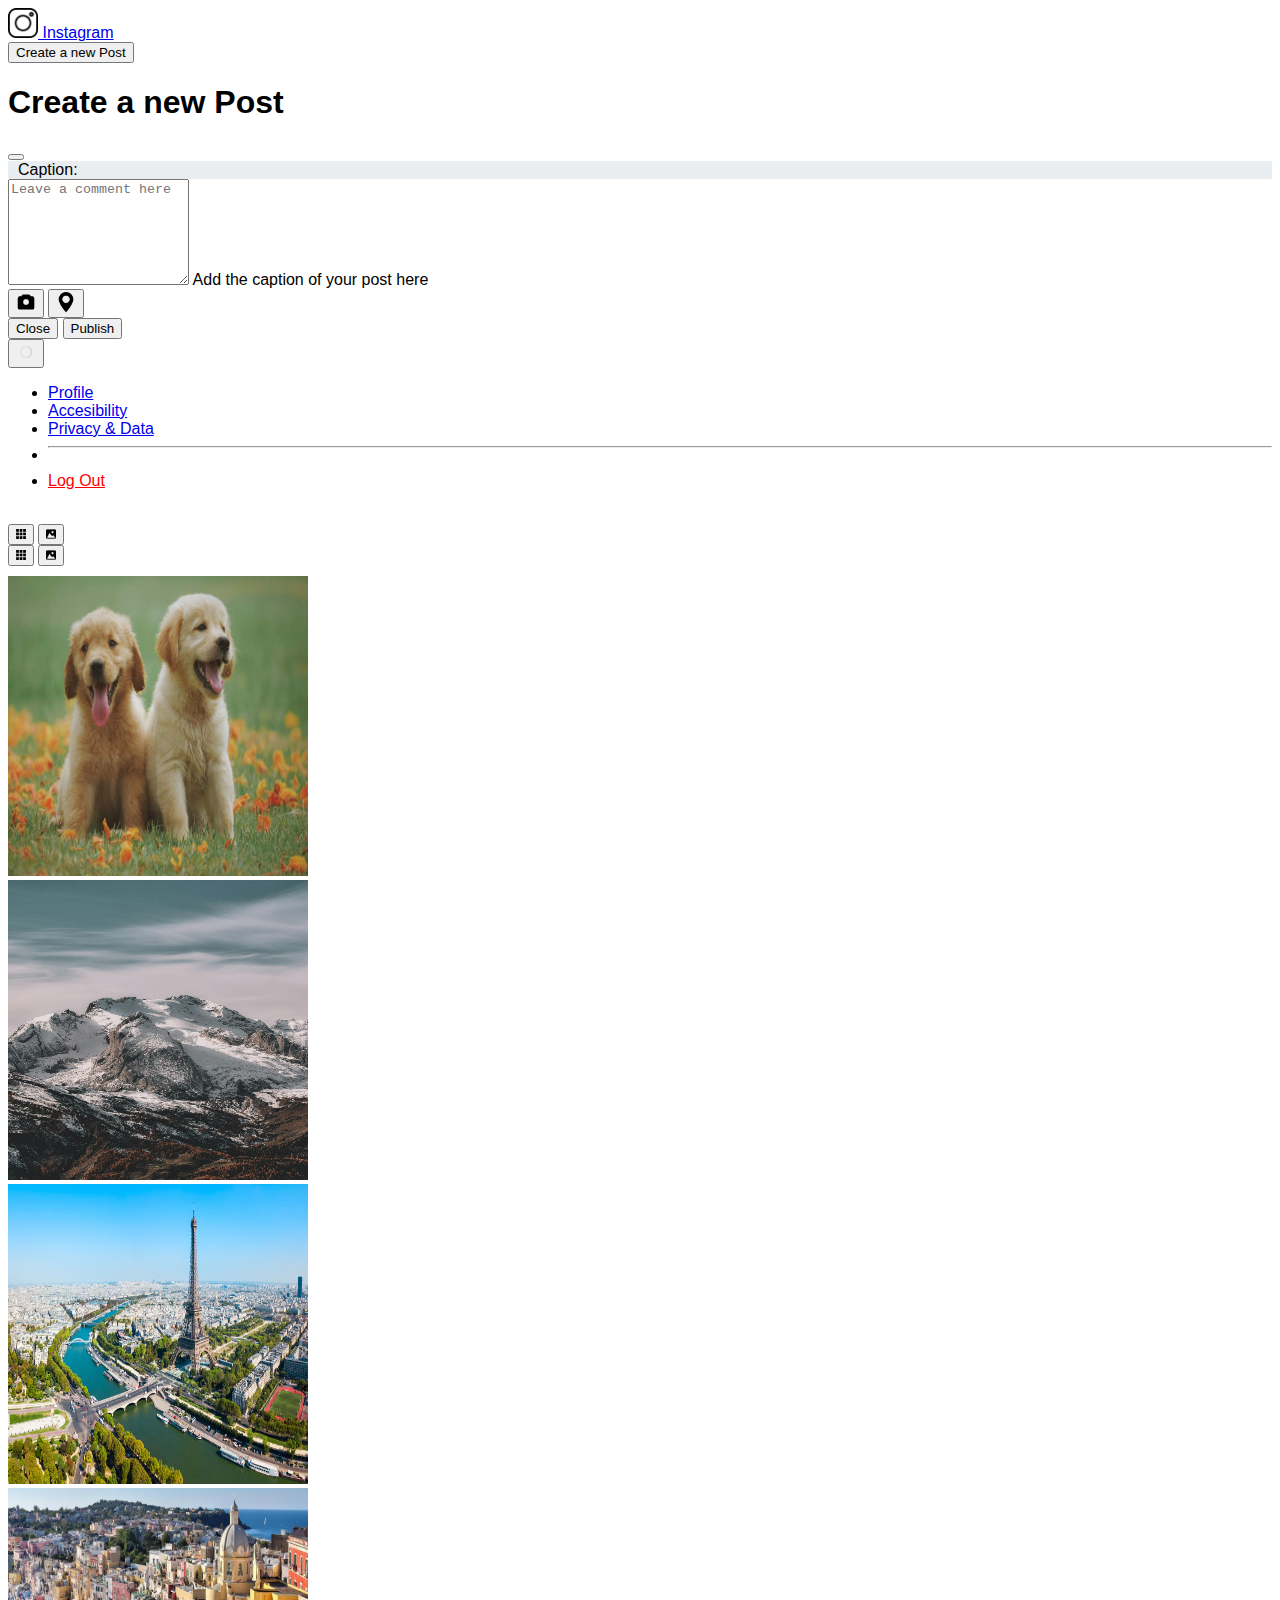
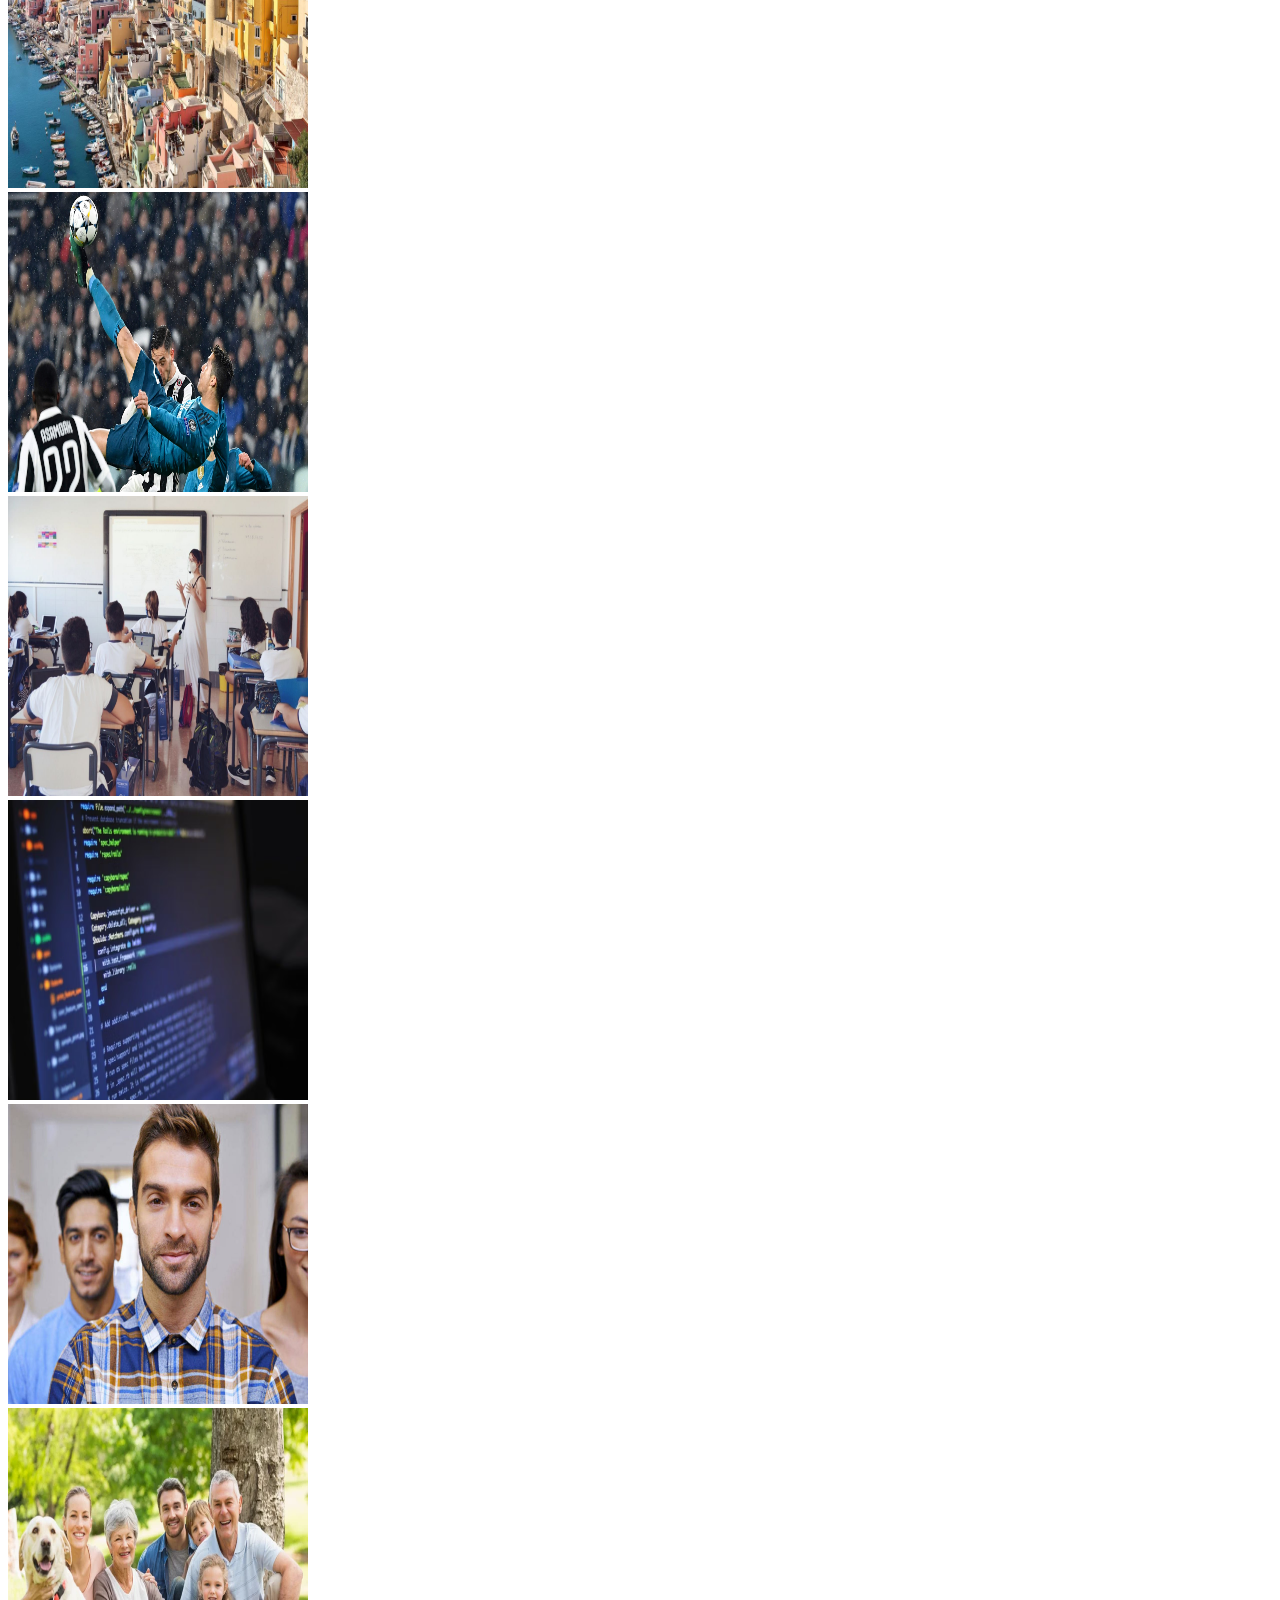
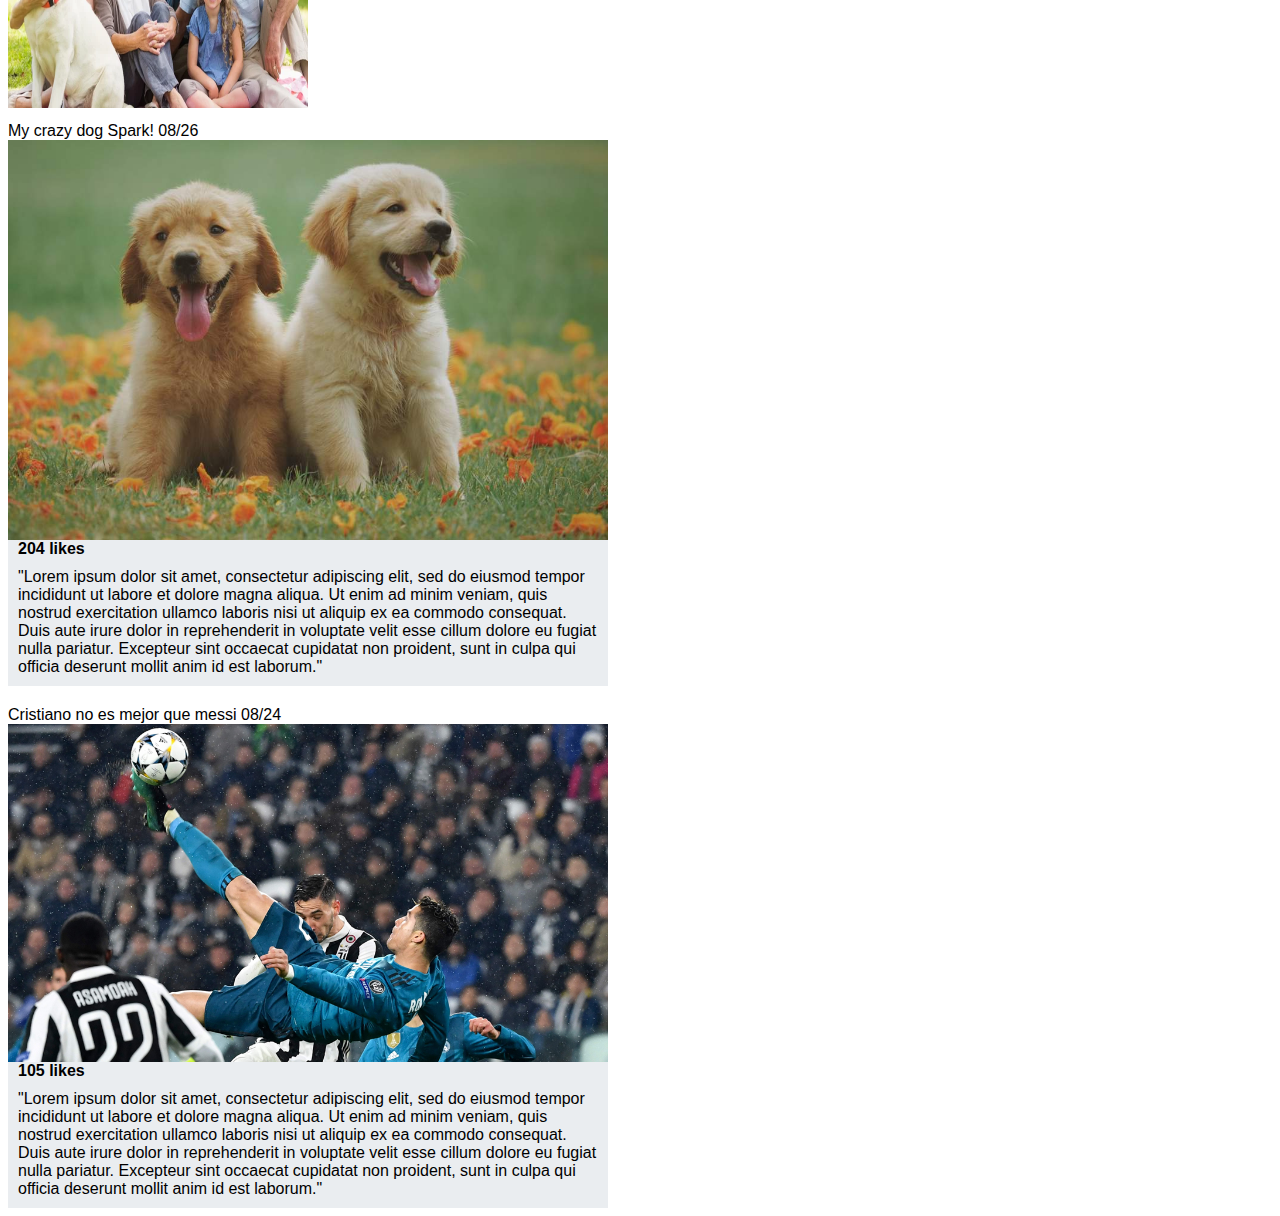
<file: index.html>
<!DOCTYPE html>
<html lang="en">
<head>
    <meta charset="UTF-8">
    <meta name="viewport" content="width=device-width, initial-scale=1.0">
    <link href="https://cdn.jsdelivr.net/npm/bootstrap@5.2.3/dist/css/bootstrap.min.css" rel="stylesheet" integrity="sha384-rbsA2VBKQhggwzxH7pPCaAqO46MgnOM80zW1RWuH61DGLwZJEdK2Kadq2F9CUG65" crossorigin="anonymous">      
    <link href="/css/styles.css" rel="stylesheet">
    <title>Instagram-feed-Bootstrap</title>
</head>
<body>


<!-- header -->
            <nav class="navbar bg-light">
              <div class="container-fluid">
                              <a class="navbar-brand" href="https://www.instagram.com/">
                                <img src="/img/instagram.png" alt="logo-ig" width="30px"> Instagram
                              </a>

                    <div class="dropdown">
                                <button type="button" class="btn btn-success" data-bs-toggle="modal" data-bs-target="#exampleModal">
                                      Create a new Post
                                </button>
                  
                                                <!-- Modal -->
                                                <div class="modal fade" id="exampleModal" tabindex="-1" aria-labelledby="exampleModalLabel" aria-hidden="true">
                                                  <div class="modal-dialog">
                                                    <div class="modal-content">
                                                                                  <div class="modal-header">
                                                                                        <h1 class="modal-title fs-5" id="exampleModalLabel">Create a new Post</h1>
                                                                                        <button type="button" class="btn-close" data-bs-dismiss="modal" aria-label="Close"></button>
                                                                                  </div>


                                                                                      <div class="modal-body">
                                                                                              <p>Caption: </p>
                                                                                                  <div class="form-floating">
                                                                                                        <textarea class="form-control" placeholder="Leave a comment here" id="floatingTextarea2" style="height: 100px"></textarea>
                                                                                                        <label for="floatingTextarea2">Add the caption of your post here</label>
                                                                                                  </div>

                                                                                                  <button type="button" class="btn btn-light">
                                                                                                      <img src="/img/camera.png" alt="logo-ig" width="20px">
                                                                                                  </button>
                                                                                            
                                                                                                  <button type="button" class="btn btn-light">
                                                                                                      <img src="/img/maps-and-flags.png" alt="logo-ig" width="20px">
                                                                                                  </button>
                                                                                      </div>




                                                                                      <div class="modal-footer">
                                                                                            <button type="button" class="btn btn-secondary" data-bs-dismiss="modal">Close</button>
                                                                                            <button type="button" class="btn btn-success">Publish</button>
                                                                                      </div>
                                                      </div>
                                                    </div>
                                                  </div>
                                                      
                                                                <button class="btn btn-secondary dropdown-toggle" type="button" id="dropdownMenu2" data-bs-toggle="dropdown" aria-expanded="false">
                                                                        <img src="/img/settings(1).png" alt="settings-icon" width="20px">
                                                                </button>

                                                                <ul class="dropdown-menu">
                                                                      <li><a class="dropdown-item" href="#">Profile</a></li>
                                                                      <li><a class="dropdown-item" href="#">Accesibility</a></li>
                                                                      <li><a class="dropdown-item" href="#">Privacy & Data</a></li>
                                                                      <li><hr class="dropdown-divider"></li>
                                                                      <li><a class="dropdown-item" href="#" style="color: red">Log Out</a></li>
                                                                </ul>
                        </div>
                  </div>
            </nav>
        <br>
    
    
        <div class="text-center">
          <button type="button" class="btn btn-outline-primary">
            <a href="grilla.html">
              <img src="/img/grid.png" alt="grid" width="10px">
              </a>
          </button>
  
          <button type="button" class="btn btn-outline-primary">
              <a href="index.html">
                <img src="/img/insert-picture-icon.png" alt="grid" width="10px">
              </a>
          </button>
                                    
                                             <!-- Modal 1 de fotos -->
                                             <div class="modal fade" id="exampleModal" tabindex="-1" aria-labelledby="exampleModalLabel" aria-hidden="true">
                                                <div class="modal-dialog">
                                                  <div class="modal-content">
                                                                                
                                                            <div class="text-center">
                                                                <button type="button" class="btn btn-outline-primary">
                                                                <a href="grilla.html">
                                                                    <img src="/img/grid.png" alt="grid" width="10px">
                                                                    </a>
                                                                </button>
                                    
                                                                <button type="button" class="btn btn-outline-primary">
                                                                    <a href="index.html">
                                                                      <img src="/img/insert-picture-icon.png" alt="grid" width="10px">
                                                                    </a>
                                                                </button>
                                                            </div>    
                                        
                                                            <div class="container">
                                                                <div class="row align-items-start">
                                    
                                                                <div class="col">
                                                                    <div class="img-adjust">
                                                                        <img src="/img/perritos.jpg" alt="grid" width="300px" height="300px">
                                                                    </div>
                                                                </div>
                                                                <div class="col">
                                                                    <div class="img-adjust">
                                                                        <img src="/img/paisaje.jpg" alt="grid" width="300px" height="300px">
                                                                        </div>
                                    
                                                                </div>
                                                                <div class="col">
                                                                    <div class="img-adjust">
                                                                        <img src="/img/paris.jpg" alt="grid" width="300px" height="300px">
                                                                        </div>
                                                                </div>
                                                                </div>
                                                                <div class="row align-items-center">
                                                                <div class="col">
                                                                    <div class="img-adjust">
                                                                        <img src="/img/napoles.jpg" alt="grid" width="300px" height="300px">
                                                                    </div>
                                                                </div>
                                                                <div class="col">
                                                                    <div class="img-adjust">
                                                                    <img src="/img/cristiano-chilena.jpg" alt="grid" width="300px" height="300px">
                                                                    </div>
                                                                </div>
                                                                <div class="col">
                                                                    <div class="img-adjust">
                                                                        <img src="/img/clases.jpg" alt="grid" width="300px" height="300px">
                                                                    </div>
                                                                </div>
                                                                </div>
                                                                <div class="row align-items-end">
                                                                <div class="col">
                                                                    <div class="img-adjust">
                                                                        <img src="/img/lineas codigo.avif" alt="grid" width="300px" height="300px">
                                                                    </div>
                                                                </div>
                                                                <div class="col">
                                                                    <div class="img-adjust">
                                                                        <img src="/img/personas.jpg" alt="grid" width="300px" height="300px">
                                                                    </div>
                                                                </div>
                                                                <div class="col">
                                                                    <div class="img-adjust">
                                                                        <img src="/img/familia.webp" alt="grid" width="300px" height="300px">
                                                                    </div>
                                                                </div>
                                                              </div>
                                                            </div>
                                    
                                    
                                    
                                    
                                                    </div>
                                                  </div>
                                                </div>
                                    

                                        </div>    
                          
                              
                    <div class="row justify-content-center">  
                        <div class="col-5">      
                           <!-- post de ig --> 
                          
                                    <div class="post">     

                                                  <nav class="navbar bg-light">
                                                        <div class="container-fluid">
                                                          <a class="navbar-brand">My crazy dog Spark!</a>
                                                          <a class="navbar-brand" >08/26</a> 
                                                        </div>
                                                    </nav>  

                                                <!-- imagen-->
                                                      <div class="post-img">
                                                          <img src="/img/perritos.jpg" alt="paisaje">
                                                      </div>

                                            
                                                      <p><strong> 204 likes</strong></p>       
                                  
                                                <p class="segundo-parrafo"> "Lorem ipsum dolor sit amet, consectetur adipiscing elit, sed do eiusmod tempor incididunt ut labore et dolore magna aliqua. Ut enim ad minim veniam, quis nostrud exercitation ullamco laboris nisi ut aliquip ex ea commodo consequat. Duis aute irure dolor in reprehenderit in voluptate velit esse cillum dolore eu fugiat nulla pariatur. Excepteur sint occaecat cupidatat non proident, sunt in culpa qui officia deserunt mollit anim id est laborum."</p>



                                              <div class="post2">
                                                        <nav class="navbar bg-light">
                                                          <div class="container-fluid">
                                                            <a class="navbar-brand">Cristiano no es mejor que messi</a>
                                                            <a class="navbar-brand" >08/24</a> 
                                                          </div>
                                                      </nav>  

                                                  <!-- imagen-->
                                                        <div class="post-img">
                                                            <img src="img/cristiano-chilena.jpg" alt="paisaje">
                                                        </div>

                                              
                                                        <p><strong> 105 likes</strong></p>       
                                    
                                                        <p class="segundo-parrafo"> "Lorem ipsum dolor sit amet, consectetur adipiscing elit, sed do eiusmod tempor incididunt ut labore et dolore magna aliqua. Ut enim ad minim veniam, quis nostrud exercitation ullamco laboris nisi ut aliquip ex ea commodo consequat. Duis aute irure dolor in reprehenderit in voluptate velit esse cillum dolore eu fugiat nulla pariatur. Excepteur sint occaecat cupidatat non proident, sunt in culpa qui officia deserunt mollit anim id est laborum."</p>

                                              </div>     
                                    </div>  

                                  </div> 
                                </div> 
                                
                         
 
                    
      <script src="https://cdn.jsdelivr.net/npm/bootstrap@5.0.2/dist/js/bootstrap.bundle.min.js" integrity="sha384-MrcW6ZMFYlzcLA8Nl+NtUVF0sA7MsXsP1UyJoMp4YLEuNSfAP+JcXn/tWtIaxVXM" crossorigin="anonymous"></script>                       
  </body>
</html>
</file>
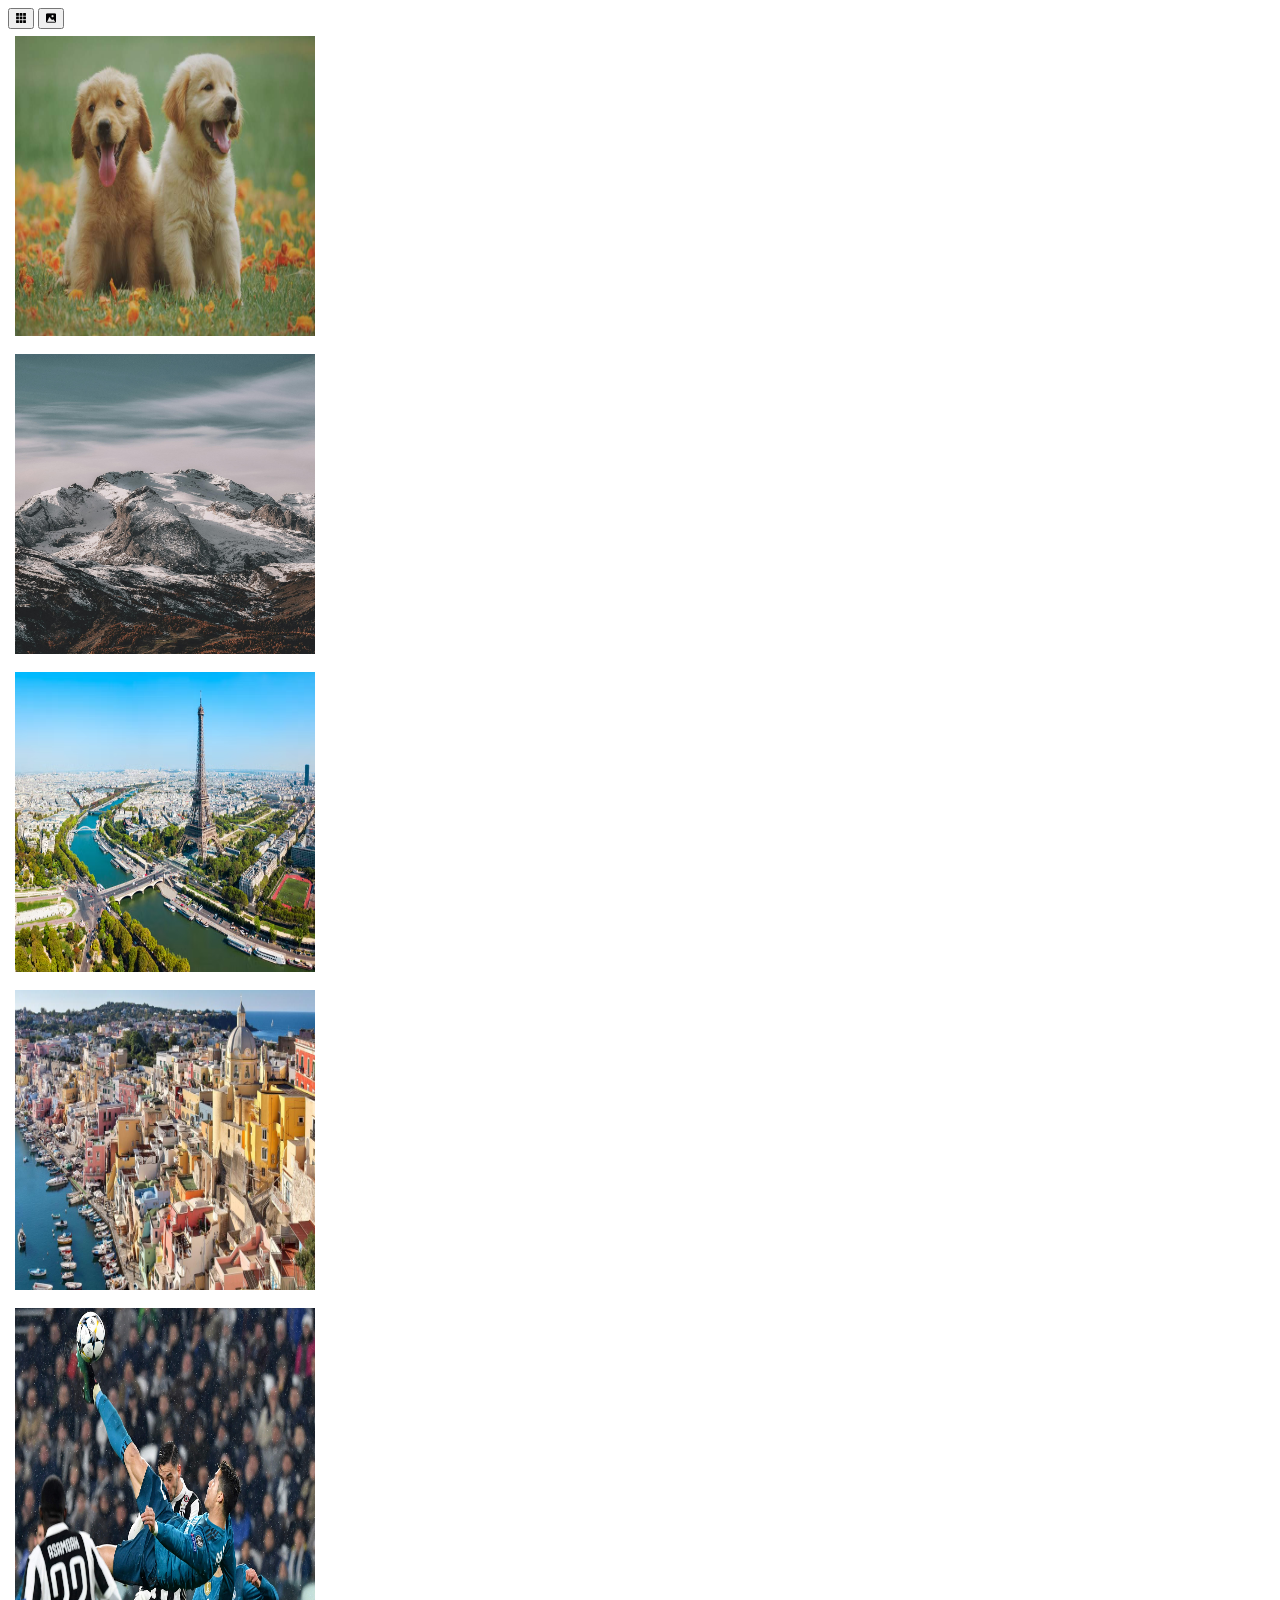
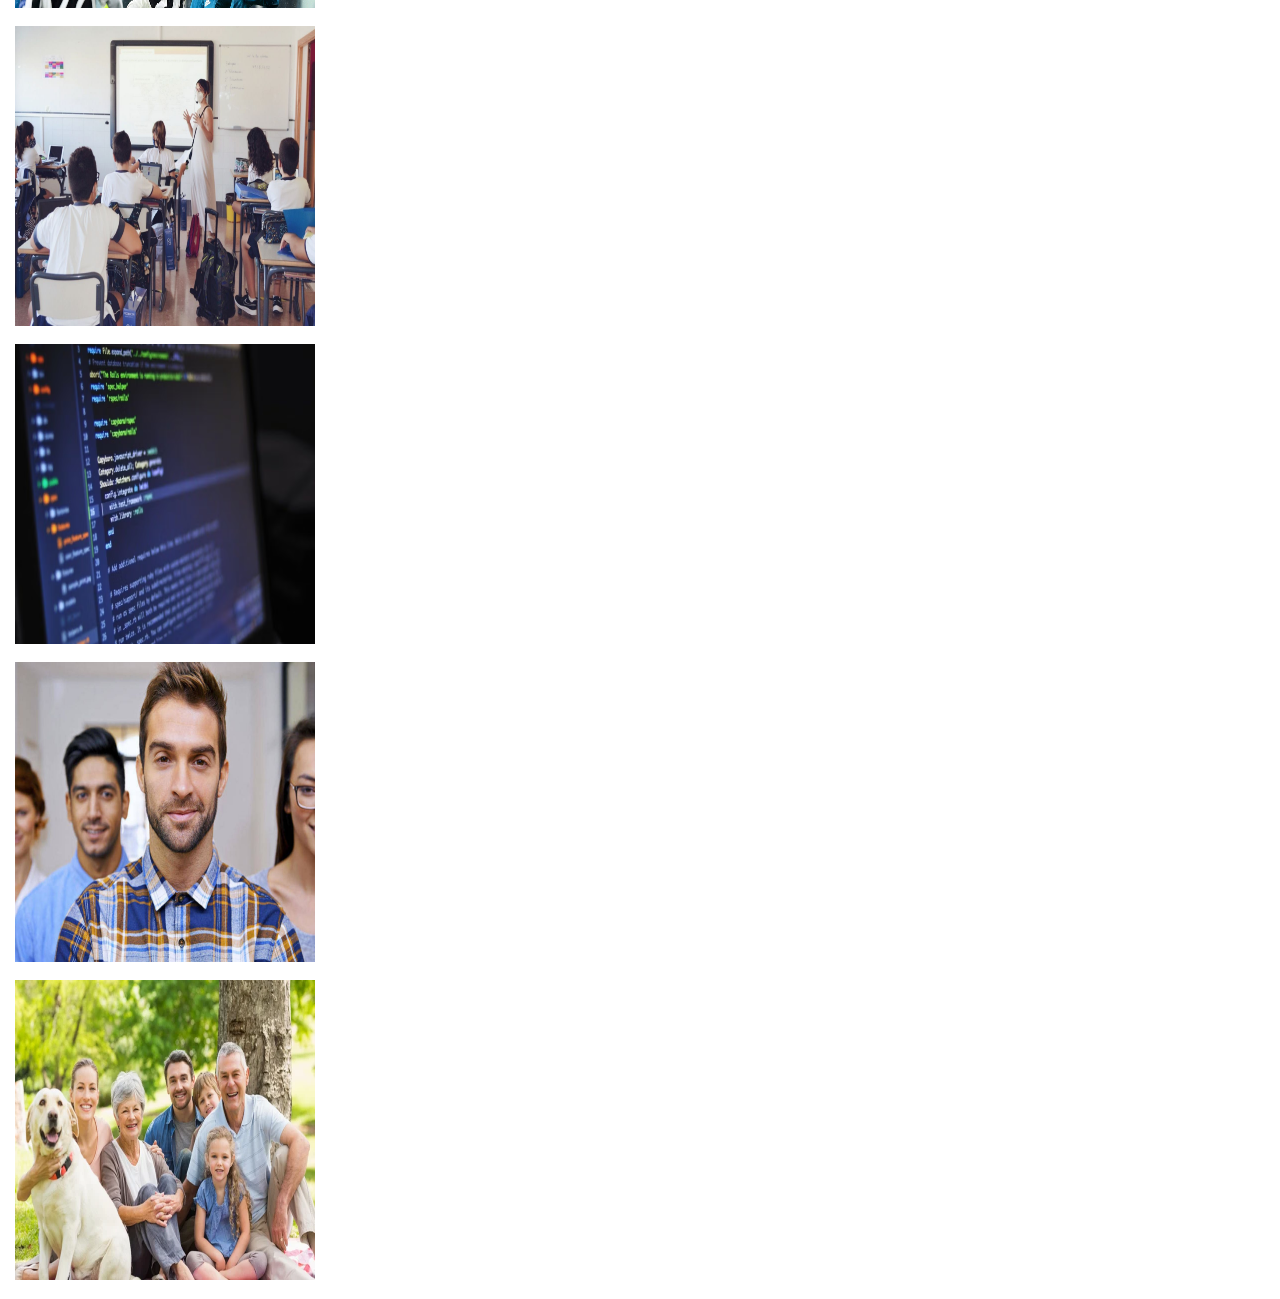
<file: grilla.html>
<!DOCTYPE html>
<html lang="en">
<head>
    <meta charset="UTF-8">
    <meta name="viewport" content="width=device-width, initial-scale=1.0">
    <link href="https://cdn.jsdelivr.net/npm/bootstrap@5.2.3/dist/css/bootstrap.min.css" rel="stylesheet" integrity="sha384-rbsA2VBKQhggwzxH7pPCaAqO46MgnOM80zW1RWuH61DGLwZJEdK2Kadq2F9CUG65" crossorigin="anonymous">    
    <link href="/css/styles2.css" rel="stylesheet">  

    <title>grilla de imagenes</title>
</head>
<body>

    <div class="text-center">
        <button type="button" class="btn btn-outline-primary">
          <a href="grilla.html">
            <img src="/img/grid.png" alt="grid" width="10px">
            </a>
        </button>

        <button type="button" class="btn btn-outline-primary">
            <a href="index.html">
              <img src="/img/insert-picture-icon.png" alt="grid" width="10px">
            </a>
        </button>
  </div>    
    
    <div class="container">
        <div class="row align-items-start">

          <div class="col">
            <div class="img-adjust">
                <img src="/img/perritos.jpg" alt="grid" width="300px" height="300px">
            </div>
          </div>
          <div class="col">
            <div class="img-adjust">
                 <img src="/img/paisaje.jpg" alt="grid" width="300px" height="300px">
                </div>

          </div>
          <div class="col">
            <div class="img-adjust">
                 <img src="/img/paris.jpg" alt="grid" width="300px" height="300px">
                </div>
          </div>
        </div>
        <div class="row align-items-center">
          <div class="col">
            <div class="img-adjust">
                <img src="/img/napoles.jpg" alt="grid" width="300px" height="300px">
            </div>
          </div>
          <div class="col">
            <div class="img-adjust">
             <img src="/img/cristiano-chilena.jpg" alt="grid" width="300px" height="300px">
            </div>
          </div>
          <div class="col">
            <div class="img-adjust">
                <img src="/img/clases.jpg" alt="grid" width="300px" height="300px">
            </div>
          </div>
        </div>
        <div class="row align-items-end">
          <div class="col">
            <div class="img-adjust">
                <img src="/img/lineas codigo.avif" alt="grid" width="300px" height="300px">
            </div>
          </div>
          <div class="col">
            <div class="img-adjust">
                <img src="/img/personas.jpg" alt="grid" width="300px" height="300px">
            </div>
          </div>
          <div class="col">
            <div class="img-adjust">
                <img src="/img/familia.webp" alt="grid" width="300px" height="300px">
            </div>
          </div>
        </div>
      </div>



<script src="https://cdn.jsdelivr.net/npm/bootstrap@5.0.2/dist/js/bootstrap.bundle.min.js" integrity="sha384-MrcW6ZMFYlzcLA8Nl+NtUVF0sA7MsXsP1UyJoMp4YLEuNSfAP+JcXn/tWtIaxVXM" crossorigin="anonymous"></script>   

</body>
</html>
</file>
<file: css/styles.css>
body{
    font-family: Helvetica;
}


.post {
    width: 600px;
}

.post2{
    padding: 20px 0 0 0;
}

.post-header{
    display: flex;
    background-color: #eaedf0;
}

.html-icon{
             width: 10%;
             margin-right: auto;
             padding: 19px;
}

.texto-header{
                flex-direction: column;
                margin-top: 19px;                
}

.img-menu-sandwich {
                    display: flex;
                    justify-content: flex-end;
}

.img-menu-sandwich img {
                        width: 16%;
                        }


p {
    margin-top: 0px;
    margin-bottom: 0px;
}
.post-img{
            display: flex;
}

.post-img img{
    width: 600px;   
}

/* 3er div de iconos */ 

.post-icon{ 
    background-color: #eaedf0;
    display: flex;
}

.icono-separado{
    display: flex;
    justify-content: flex-end;
}


.post-icon img{
        width: 10%;
        padding: 10px;
}

p {
    padding: 0 0 0 10px;
    background-color: #eaedf0; 
}

.segundo-parrafo{
    padding: 10px;
}


.text-center{
    padding: 0 0 10px 0;
}
</file>
<file: css/styles2.css>
/* grilla.html  */

.col {
    flex: 1 0 0%;
    padding: 7px;
  }


  .row {
    --bs-gutter-x: -21.5rem;
    --bs-gutter-y: 0;
  }
</file>
